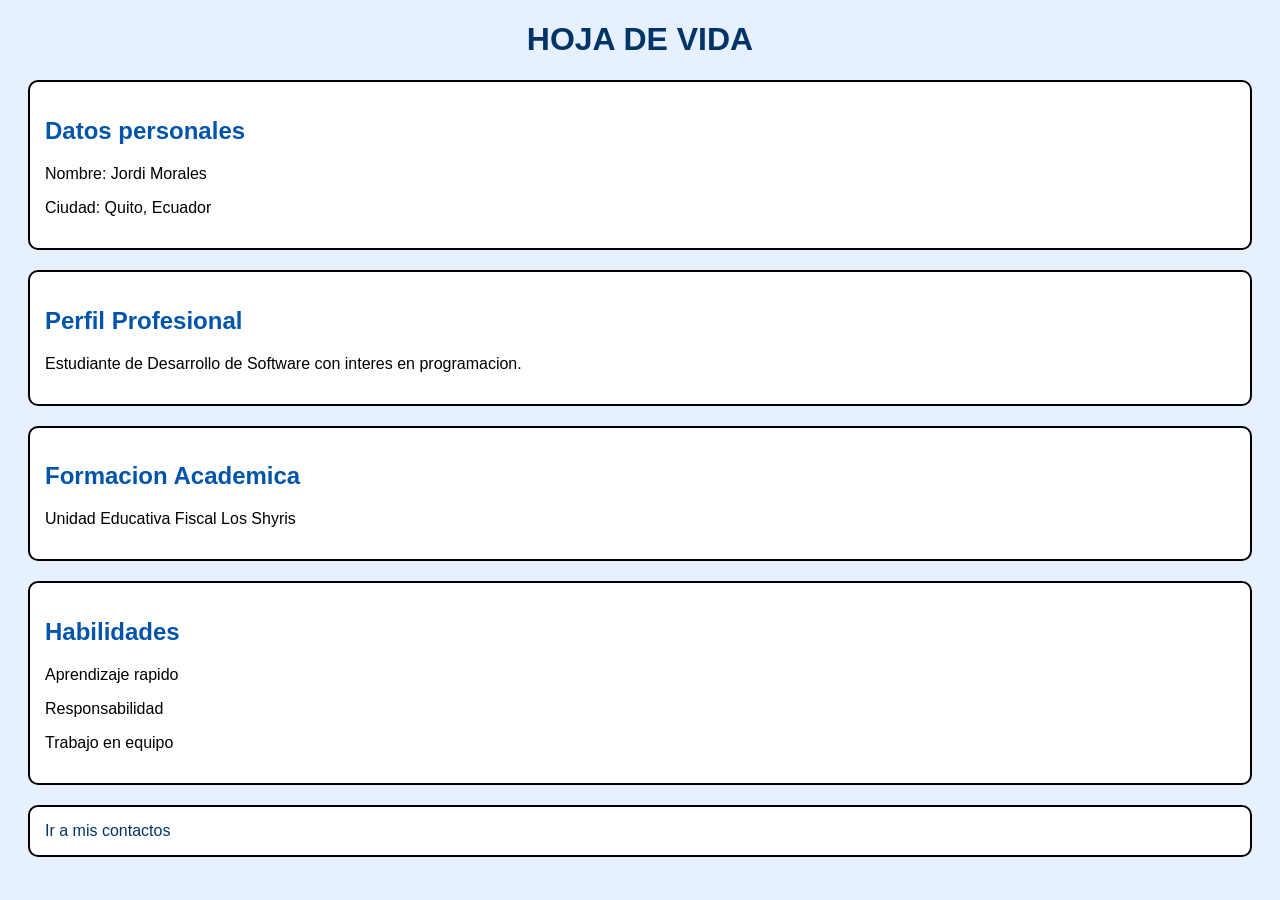
<file: index.html>
<!DOCTYPE html> 
<html lang="es"> 
<head>
    <meta charset="UTF-8"> 
    <meta name="viewport" content="width=device-width, initial-scale=1.0">
    <title>Hoja de vida Jordi</title>

    <!-- aqui conecto el css -->
    <link rel="stylesheet" href="estilo/estilo.css">
</head>
    <body>
        <!-- titulo principal -->
        <h1>HOJA DE VIDA</h1>
         <!-- este cuadro es para datos personales -->
        <div class="caja">
            <h2>Datos personales</h2>
                <p>Nombre: Jordi Morales</p>
                <p>Ciudad: Quito, Ecuador</p>
        </div>
             <!-- este cuadro es el perfil -->
        <div class="caja">
            <h2>Perfil Profesional</h2>
                <p>Estudiante de Desarrollo de Software con interes en programacion.</p>
        </div>
            <!-- este cuadro es la formacion -->
        <div class="caja">
            <h2>Formacion Academica</h2>
                <p>Unidad Educativa Fiscal Los Shyris</p>
        </div>
            <!-- este cuadro es habilidades -->
        <div class="caja">
            <h2>Habilidades</h2>
                <p>Aprendizaje rapido</p>
                <p>Responsabilidad</p>
                <p>Trabajo en equipo</p>
        </div>
    <!-- aqui pongo el link a contactos -->
        <div class="caja">
            <a href="contactos/contacto.html" target="_blank" class="boton">
            Ir a mis contactos
        </a>
        </div>

    </body>
</html>
</file>
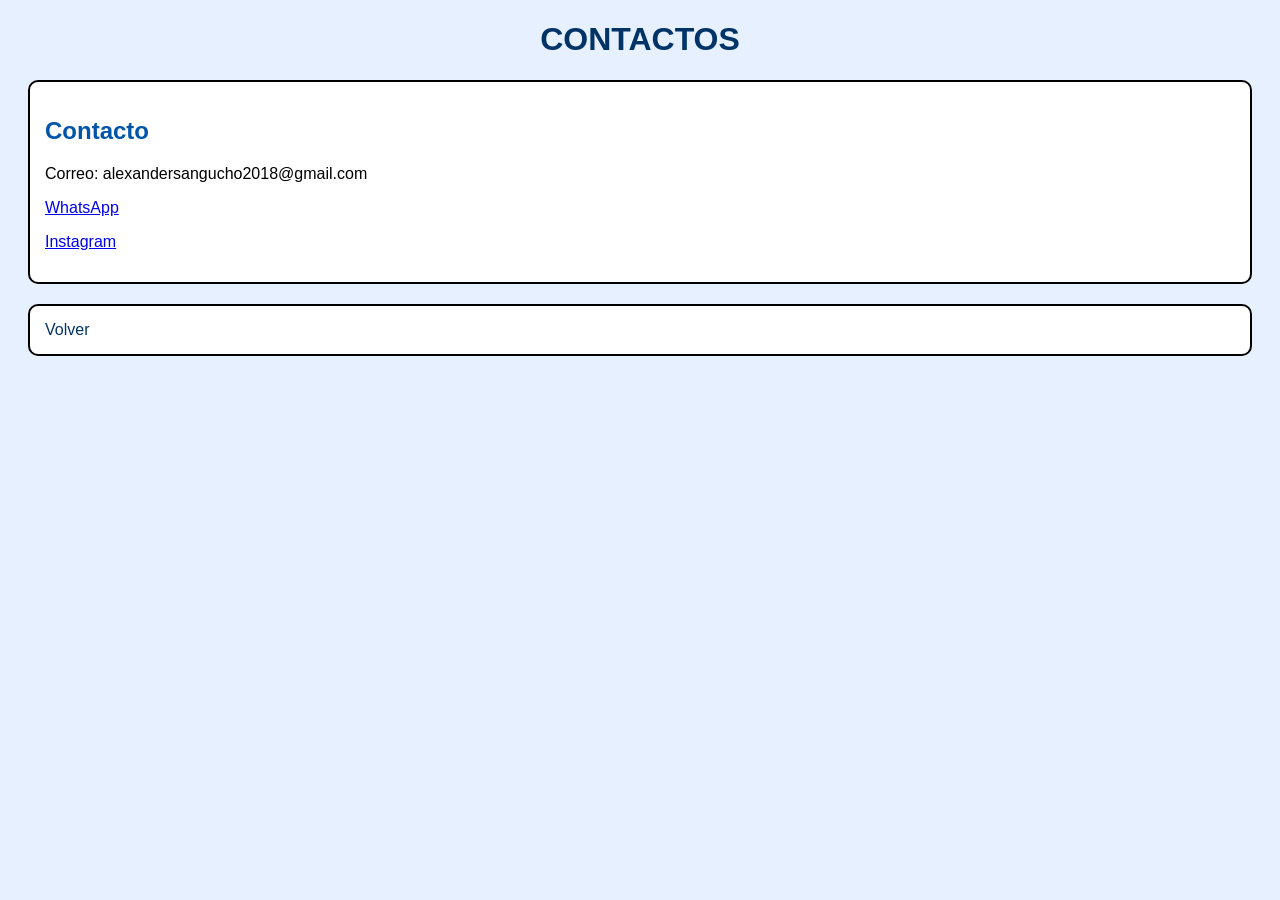
<file: contactos/contacto.html>
<!DOCTYPE html>
<html lang="es">
<head>
    <meta charset="UTF-8">
    <meta name="viewport" content="width=device-width, initial-scale=1.0">
    <title>Contactos</title>
    <!-- conexion al css -->
    <link rel="stylesheet" href="../estilo/estilo.css">
</head>
<body>
    <!--titulo-->
    <h1>CONTACTOS</h1>
    <!--cuadro de informacion-->
    <div class="caja">
        <h2>Contacto</h2>
            <!--correo-->
            <p>Correo: alexandersangucho2018@gmail.com</p>
             <!--link a whatsapp-->
        <p>
            <a href="https://wa.me/593998671833" target="_blank">
                WhatsApp
            </a>
        </p>
        <!--link a instagram-->
        <p>
            <a href="https://www.instagram.com/nova_jams?igsh=NmJ3enZyc201N3A1" target="_blank">
                Instagram
            </a>
        </p>
    </div>
        <!--boton para regresar-->
        <div class="caja">
            <a href="../index.html" class="boton">
                Volver
            </a>
         </div>

    </body>
</html>
</file>
<file: estilo/estilo.css>
/*aqui cambio el fondo y letra*/
body{
    background-color: #e6f0ff;
    font-family: Arial, sans-serif;
    color: black;
}
/*titulo principal centrado*/
h1{
    text-align: center;
    color: #003366;
}
/*estos son los cuadros*/
.caja{
    border: 2px solid black;
    padding: 15px;
    margin: 20px;
    background-color: white;
    border-radius: 10px;
}
/*subtitulos*/
h2{
    color: #0055aa;
}
/* enlaces a sitios web*/
.boton{
    background: none;
    color: #003366;
    text-decoration: none;
}
</file>
